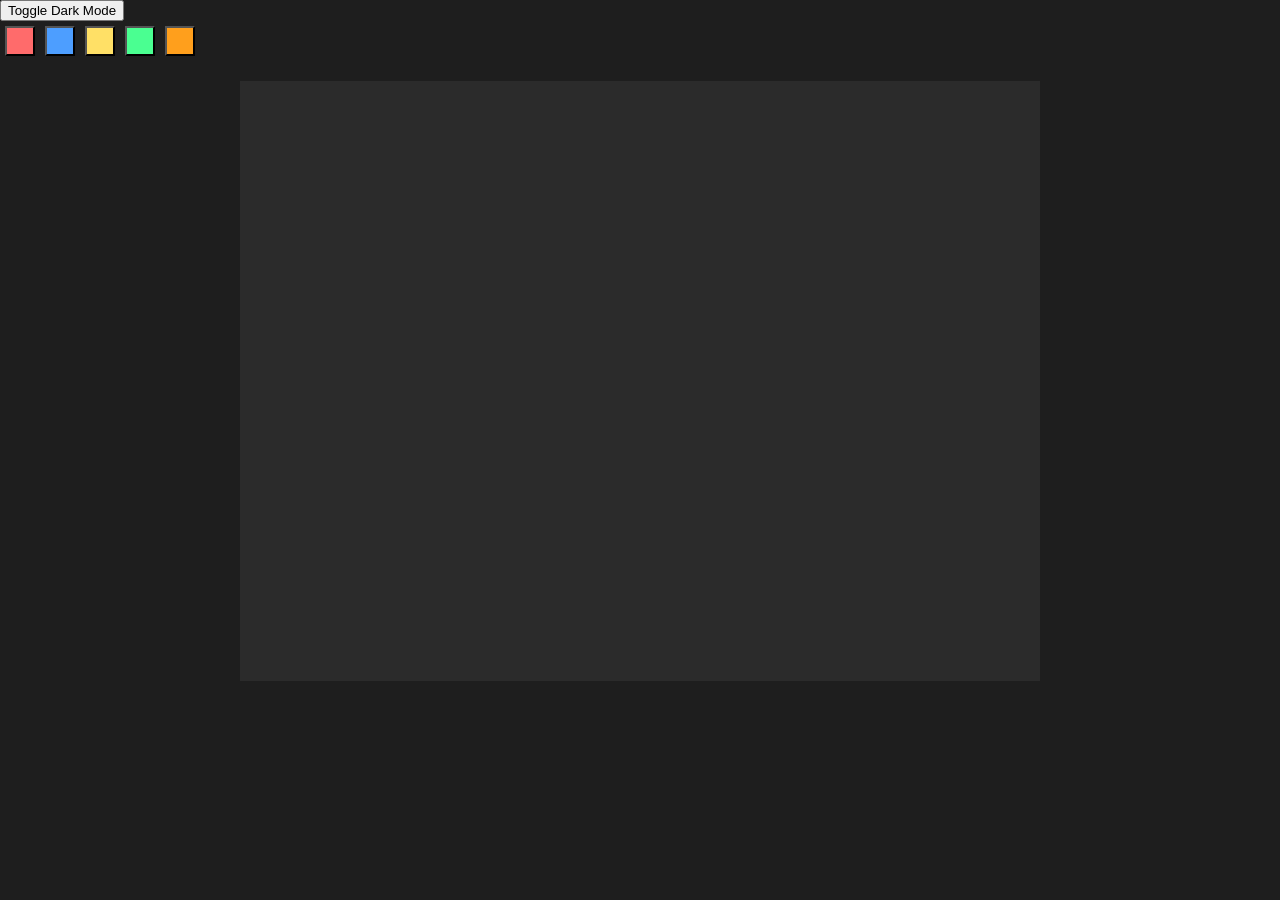
<file: index.html>
<!DOCTYPE html>
<html lang="en">
<head>
  <meta charset="UTF-8">
  <meta name="viewport" content="width=device-width, initial-scale=1.0">
  <title>Canvas App</title>
  <link rel="stylesheet" href="styles.css">
</head>
<body>
  <div class="toolbar">
    <button id="theme-toggle">Toggle Dark Mode</button>
  </div>
  <canvas id="myCanvas" width="800" height="600"></canvas>
  <script src="script.js"></script>
</body>
</html>
</file>
<file: styles.css>
body {
    background-color: #1e1e1e; /* dark background for night mode */
    margin: 0;
    font-family: Arial, sans-serif;
}

canvas {
    background-color: #2b2b2b; /* dark canvas for drawing */
    display: block;
    margin: 20px auto;
}
</file>
